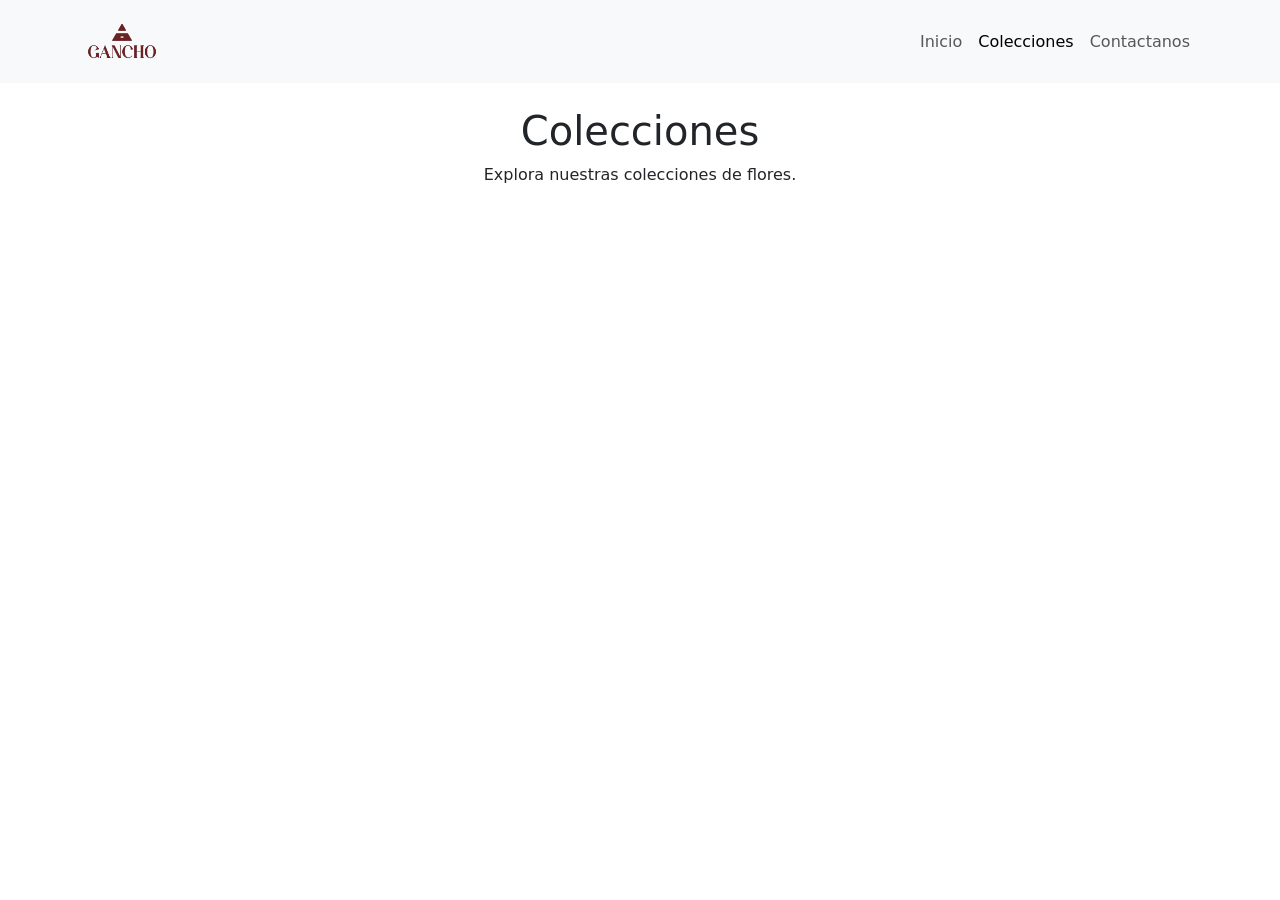
<file: colecciones.html>
<!DOCTYPE html>
<html lang="en">
<head>
    <meta charset="UTF-8">
    <meta name="viewport" content="width=device-width, initial-scale=1.0">
    <link href="https://cdn.jsdelivr.net/npm/bootstrap@5.3.7/dist/css/bootstrap.min.css" rel="stylesheet" integrity="sha384-LN+7fdVzj6u52u30Kp6M/trliBMCMKTyK833zpbD+pXdCLuTusPj697FH4R/5mcr" crossorigin="anonymous">
    <link rel="stylesheet" href="css/index.css">
    <title>Gancho - Colecciones</title>
    
</head>
<body>
    <nav class="navbar navbar-light bg-light">
        <div class="container d-flex justify-content-between align-items-center">
            <a class="navbar-brand" href="index.html">
                <img src="img/Logo_gancho.png" alt="Logo Gancho" width="80" height="80" class="d-inline-block align-text-top">
            </a>
            <div class="navbar-nav flex-row">
                <li class="nav-item px-2">
                    <a class="nav-link" href="index.html">Inicio</a>
                </li>
                <li class="nav-item px-2">
                    <a class="nav-link active" href="colecciones.html">Colecciones</a>
                </li>
                <li class="nav-item px-2">
                    <a class="nav-link" href="contacto.html">Contactanos</a>
                </li>
            </div>
        </div>
    </nav>

    <div class="container mt-4">
        <div class="row">
            <div class="col-md-12">
                <h1 class="text-center">Colecciones</h1>
                <p class="text-center">Explora nuestras colecciones de flores.</p>
            </div>
        </div>
    </div>

    <script src="https://cdn.jsdelivr.net/npm/@popperjs/core@2.11.8/dist/umd/popper.min.js" integrity="sha384-I7E8VVD/ismYTF4hNIPjVp/Zjvgyol6VFvRkX/vR+Vc4jQkC+hVqc2pM8ODewa9r" crossorigin="anonymous"></script>
    <script src="https://cdn.jsdelivr.net/npm/bootstrap@5.3.7/dist/js/bootstrap.min.js" integrity="sha384-7qAoOXltbVP82dhxHAUje59V5r2YsVfBafyUDxEdApLPmcdhBPg1DKg1ERo0BZlK" crossorigin="anonymous"></script>
</body>
</html>
</file>
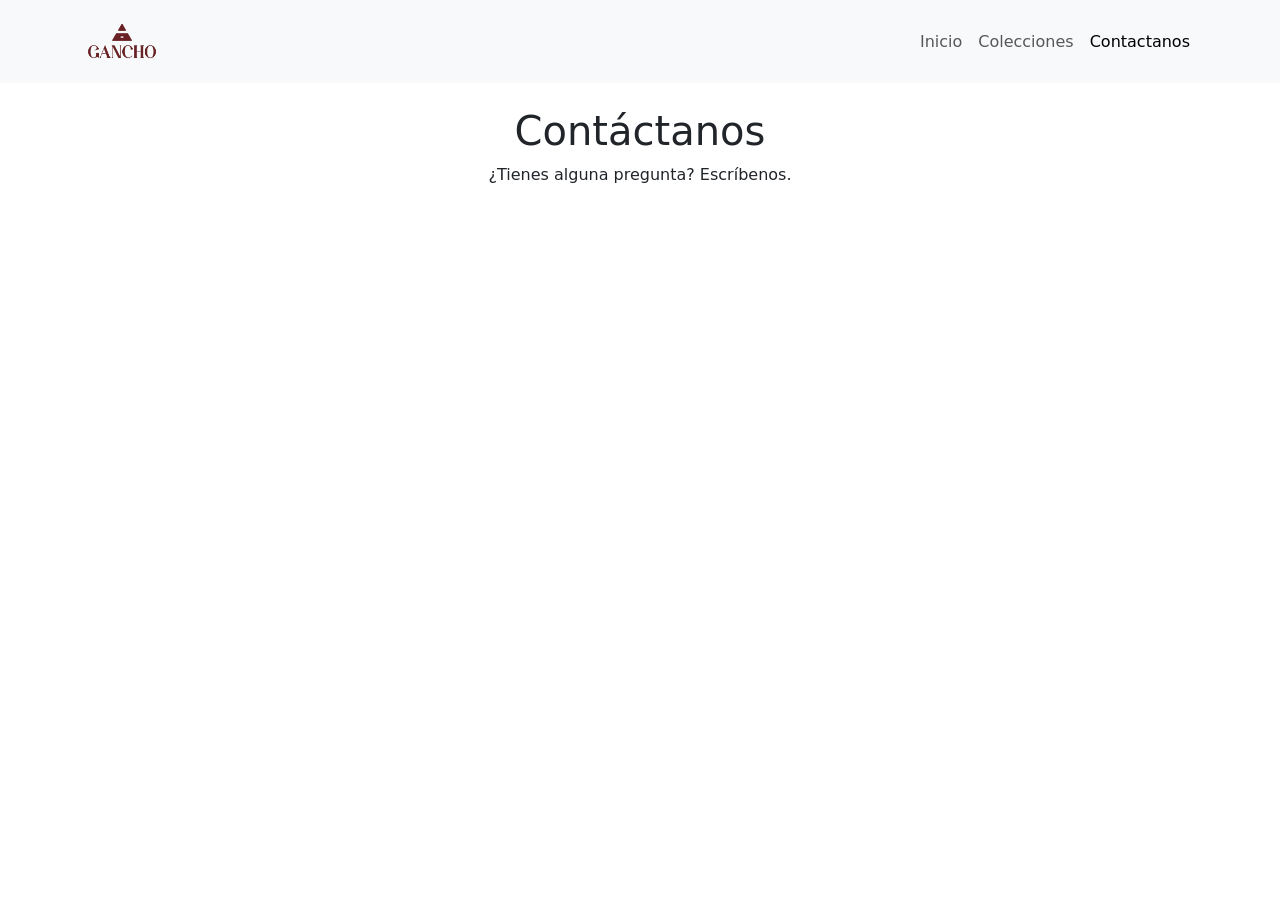
<file: contacto.html>
<!DOCTYPE html>
<html lang="en">
<head>
    <meta charset="UTF-8">
    <meta name="viewport" content="width=device-width, initial-scale=1.0">
    <link href="https://cdn.jsdelivr.net/npm/bootstrap@5.3.7/dist/css/bootstrap.min.css" rel="stylesheet" integrity="sha384-LN+7fdVzj6u52u30Kp6M/trliBMCMKTyK833zpbD+pXdCLuTusPj697FH4R/5mcr" crossorigin="anonymous">
    <link rel="stylesheet" href="css/index.css">
    <title>Gancho - Contactanos</title>
    
</head>
<body>
    <nav class="navbar navbar-light bg-light">
        <div class="container d-flex justify-content-between align-items-center">
            <a class="navbar-brand" href="index.html">
                <img src="img/Logo_gancho.png" alt="Logo Gancho" width="80" height="80" class="d-inline-block align-text-top">
            </a>
            <div class="navbar-nav flex-row">
                <li class="nav-item px-2">
                    <a class="nav-link" href="index.html">Inicio</a>
                </li>
                <li class="nav-item px-2">
                    <a class="nav-link" href="colecciones.html">Colecciones</a>
                </li>
                <li class="nav-item px-2">
                    <a class="nav-link active" href="contacto.html">Contactanos</a>
                </li>
            </div>
        </div>
    </nav>

    <div class="container mt-4">
        <div class="row">
            <div class="col-md-12">
                <h1 class="text-center">Contáctanos</h1>
                <p class="text-center">¿Tienes alguna pregunta? Escríbenos.</p>
            </div>
        </div>
    </div>

    <script src="https://cdn.jsdelivr.net/npm/@popperjs/core@2.11.8/dist/umd/popper.min.js" integrity="sha384-I7E8VVD/ismYTF4hNIPjVp/Zjvgyol6VFvRkX/vR+Vc4jQkC+hVqc2pM8ODewa9r" crossorigin="anonymous"></script>
    <script src="https://cdn.jsdelivr.net/npm/bootstrap@5.3.7/dist/js/bootstrap.min.js" integrity="sha384-7qAoOXltbVP82dhxHAUje59V5r2YsVfBafyUDxEdApLPmcdhBPg1DKg1ERo0BZlK" crossorigin="anonymous"></script>
</body>
</html>
</file>
<file: css/index.css>
.navbar {
    padding-top: 0;
    padding-bottom: 0;
}

.navbar .navbar-brand {
    padding-top: 0;
    padding-bottom: 0;
}

.navbar .navbar-brand img {
    display: block;
}

/* Carrusel */
#carouselColecciones {
    background-color: #f0f0f0;
}

.carousel-img {
    height: 500px;
    object-fit: contain;
}

.carousel-caption {
    background-color: rgba(0, 0, 0, 0.5);
    border-radius: 8px;
    padding: 10px 20px;
    display: inline-block;
    left: 50%;
    transform: translateX(-50%);
    right: auto;
    bottom: 20px;
}

.carousel-caption h3 {
    margin: 0;
    font-size: 1.3rem;
}
</file>
